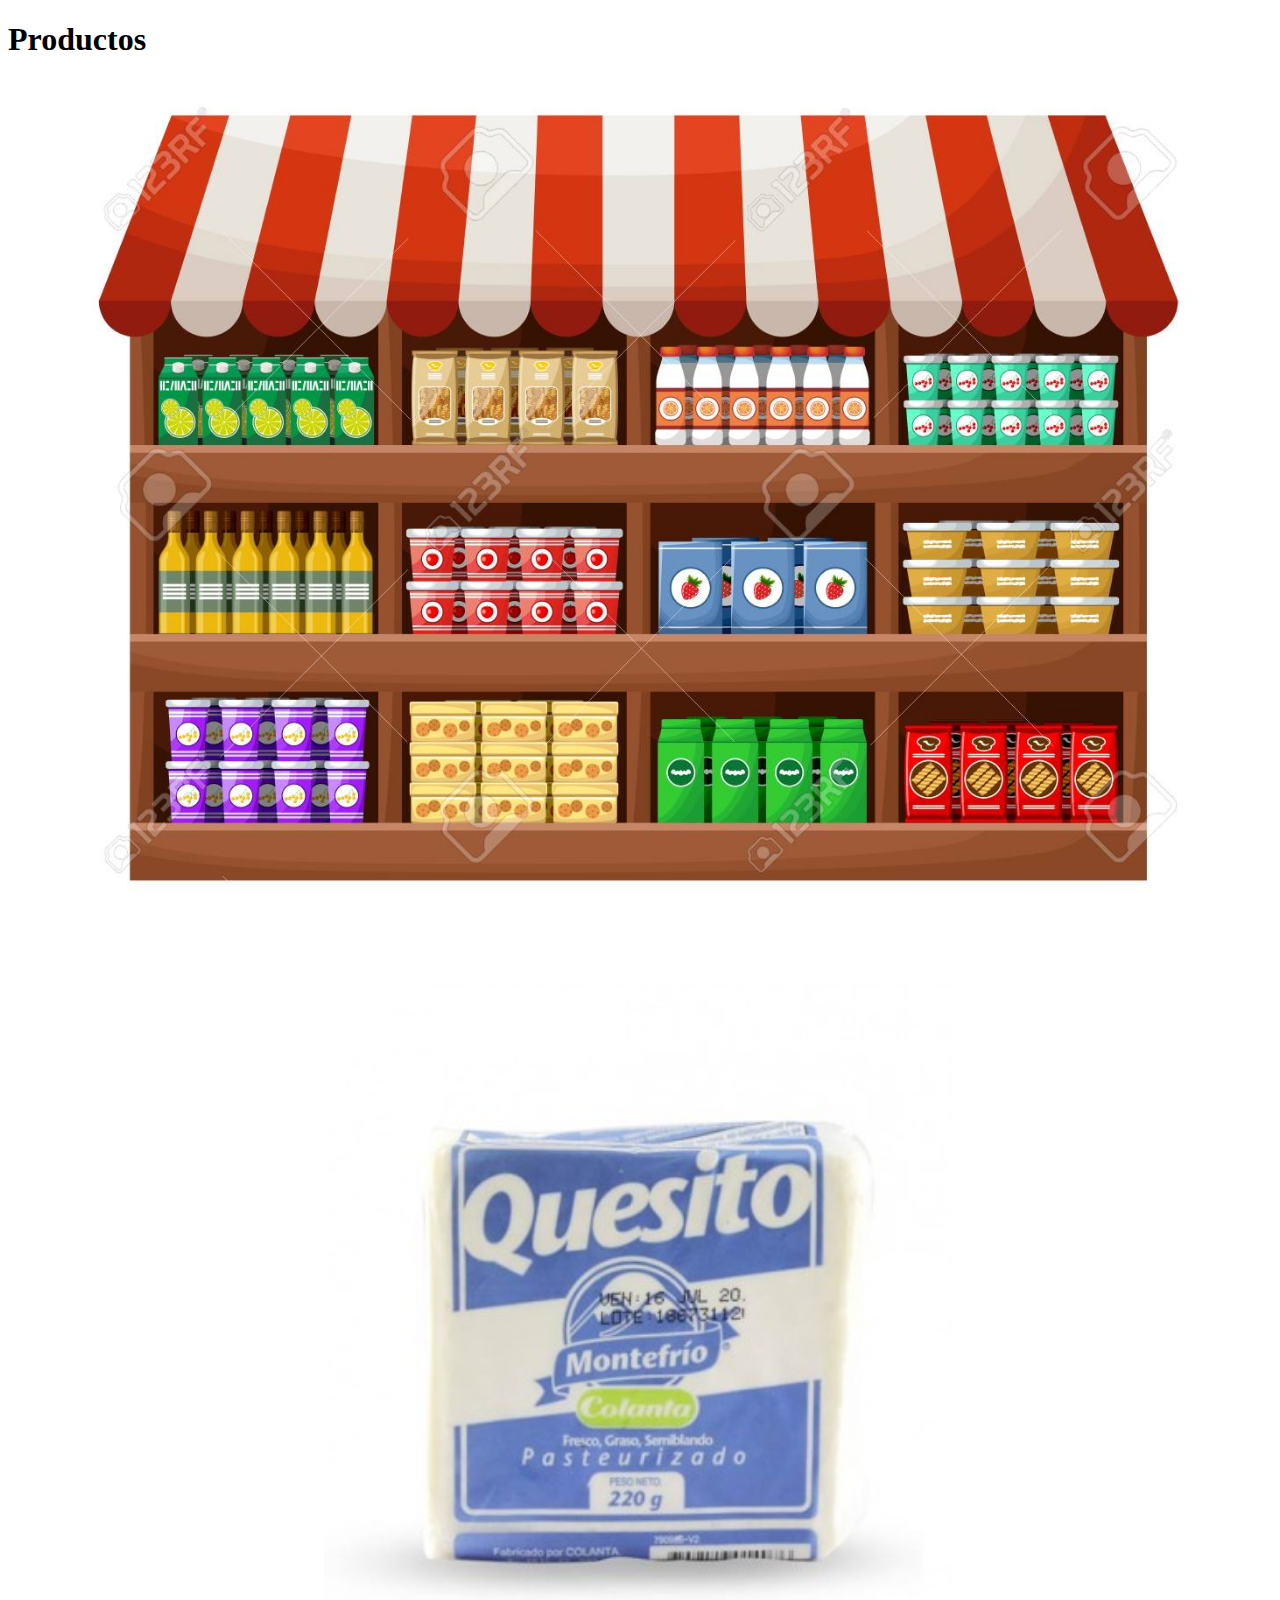
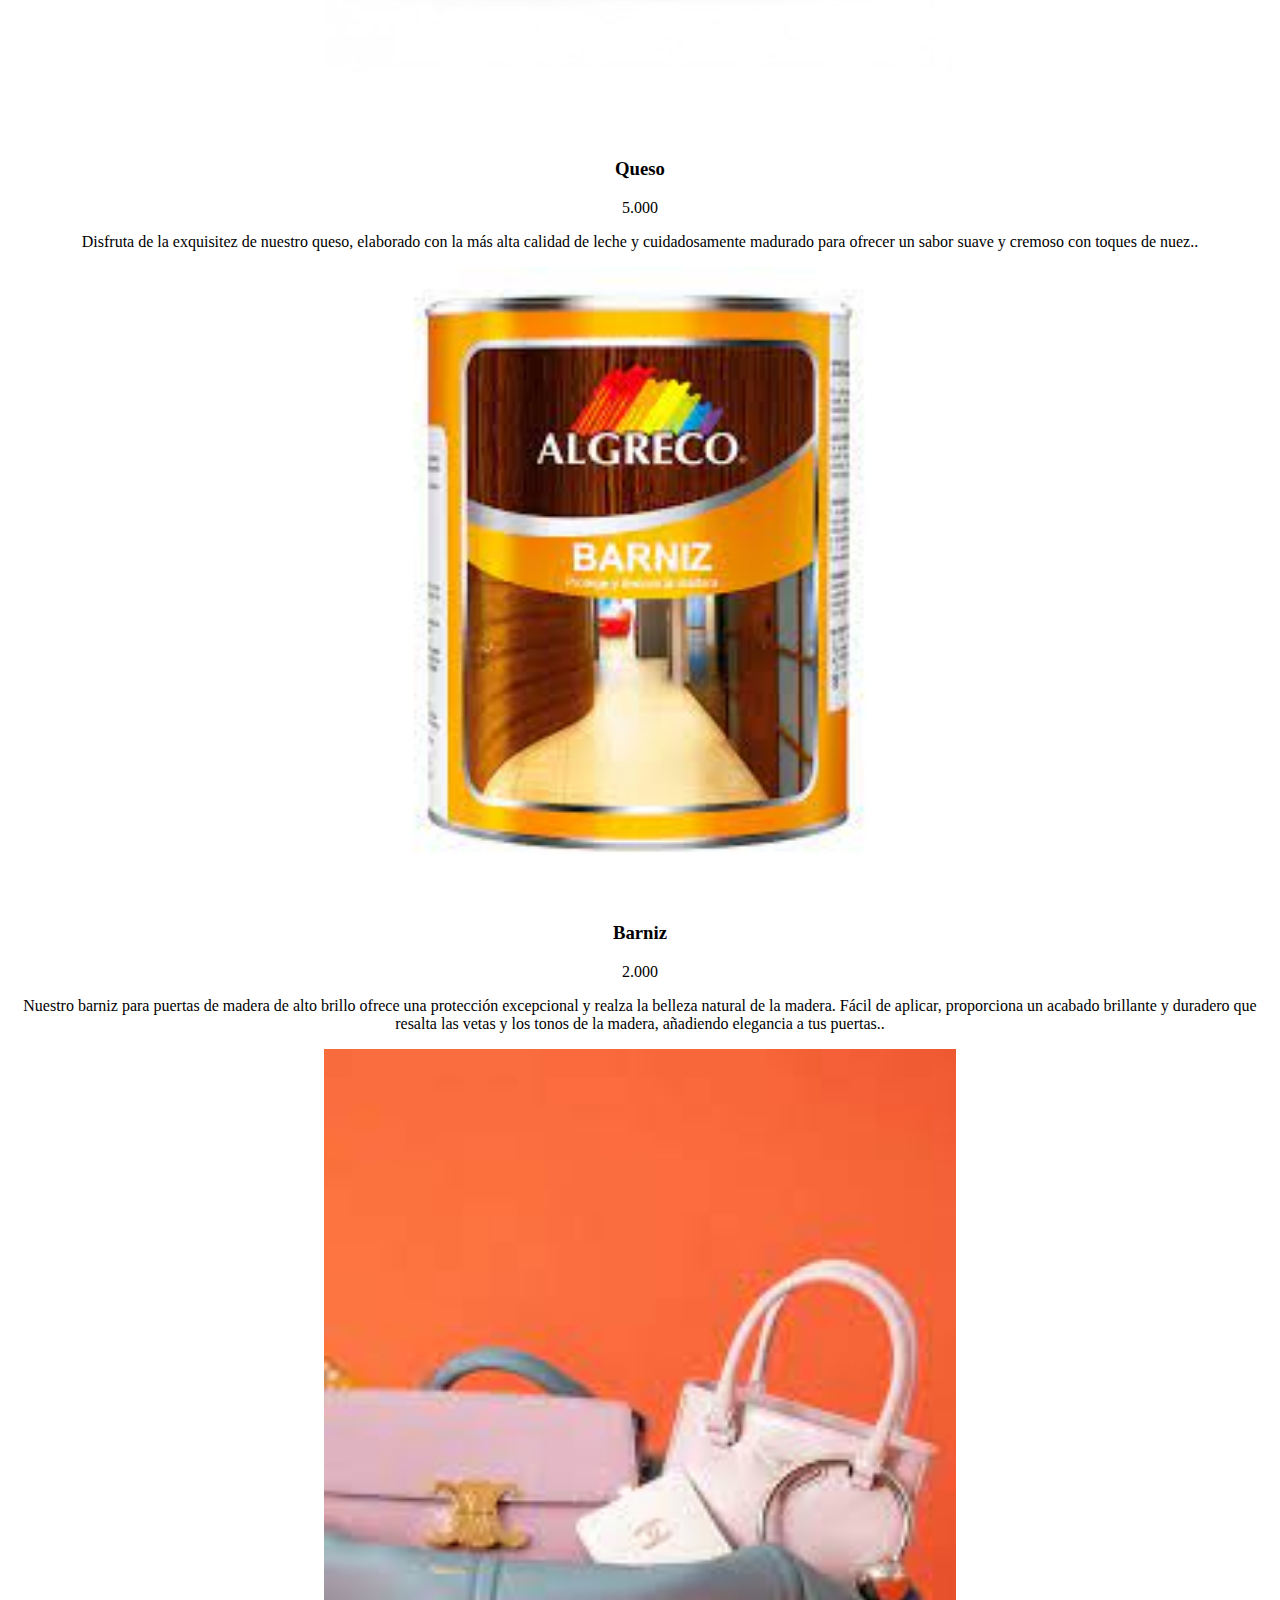
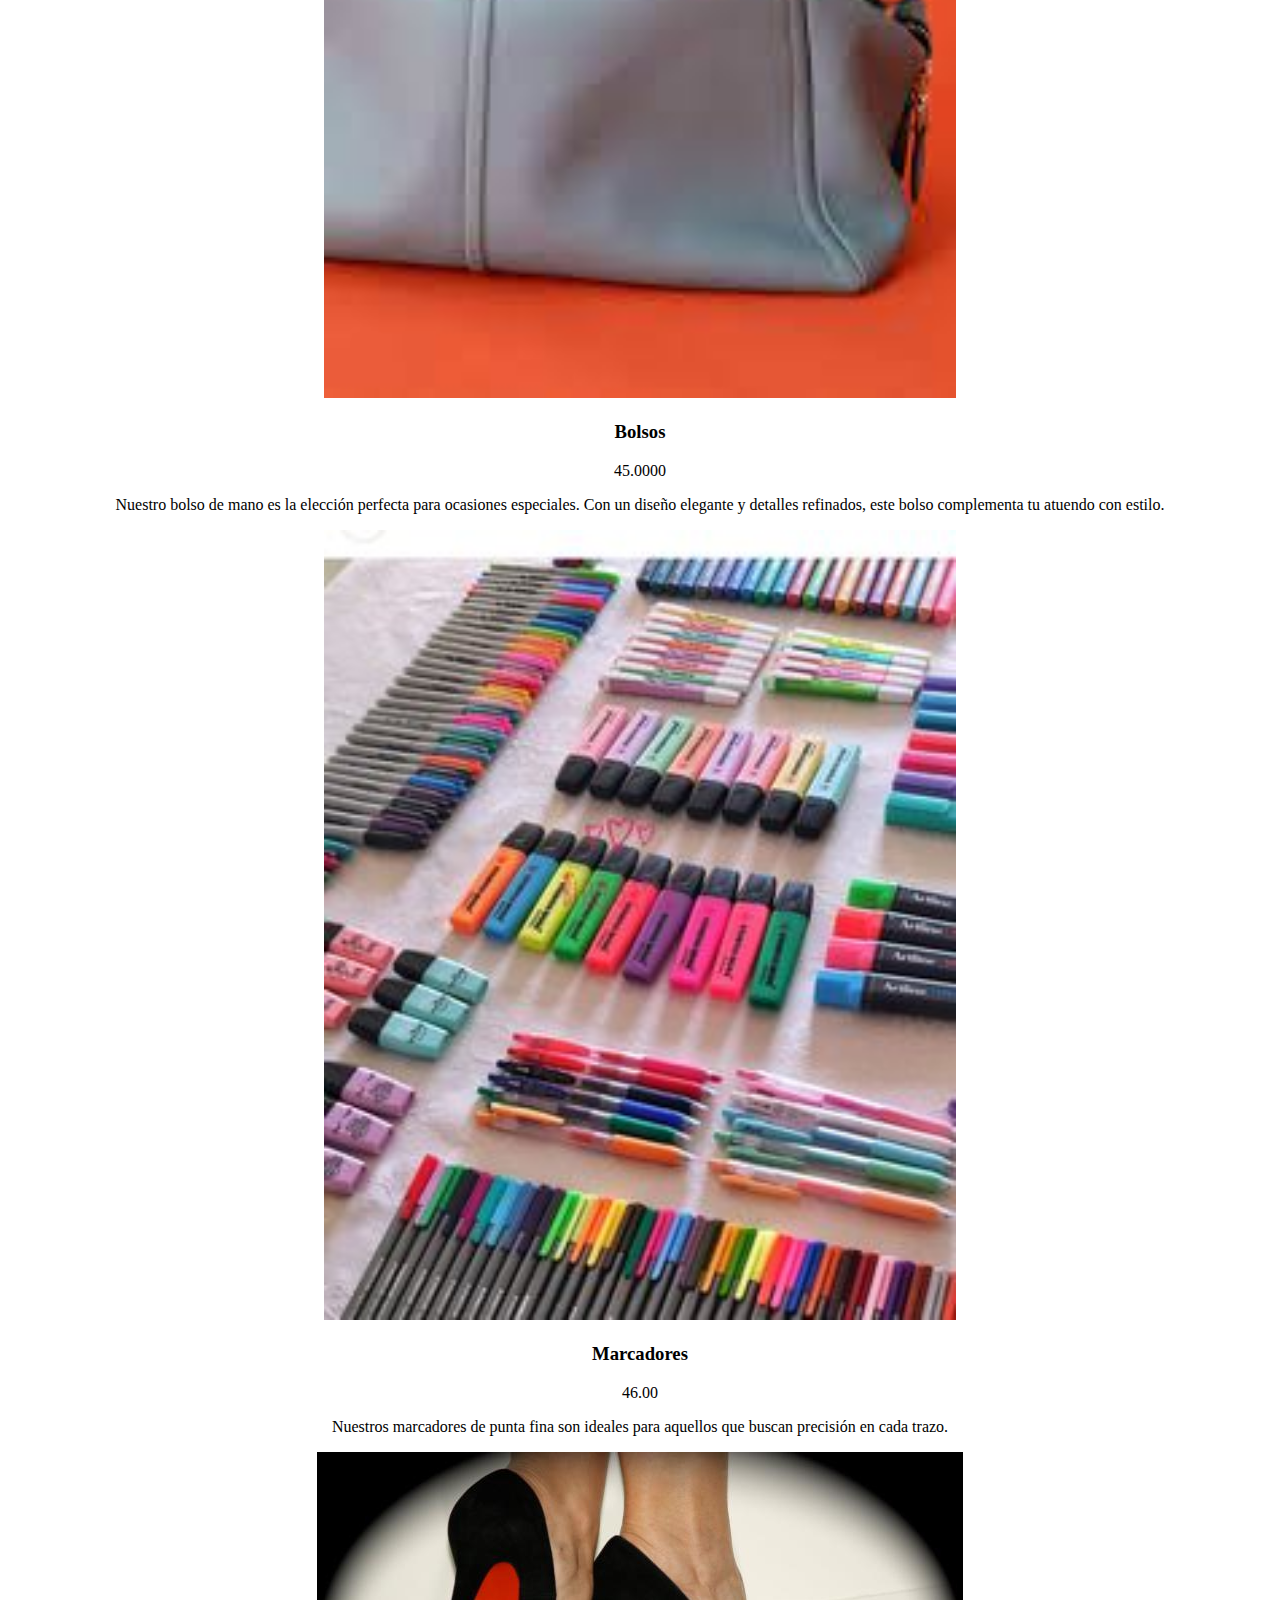
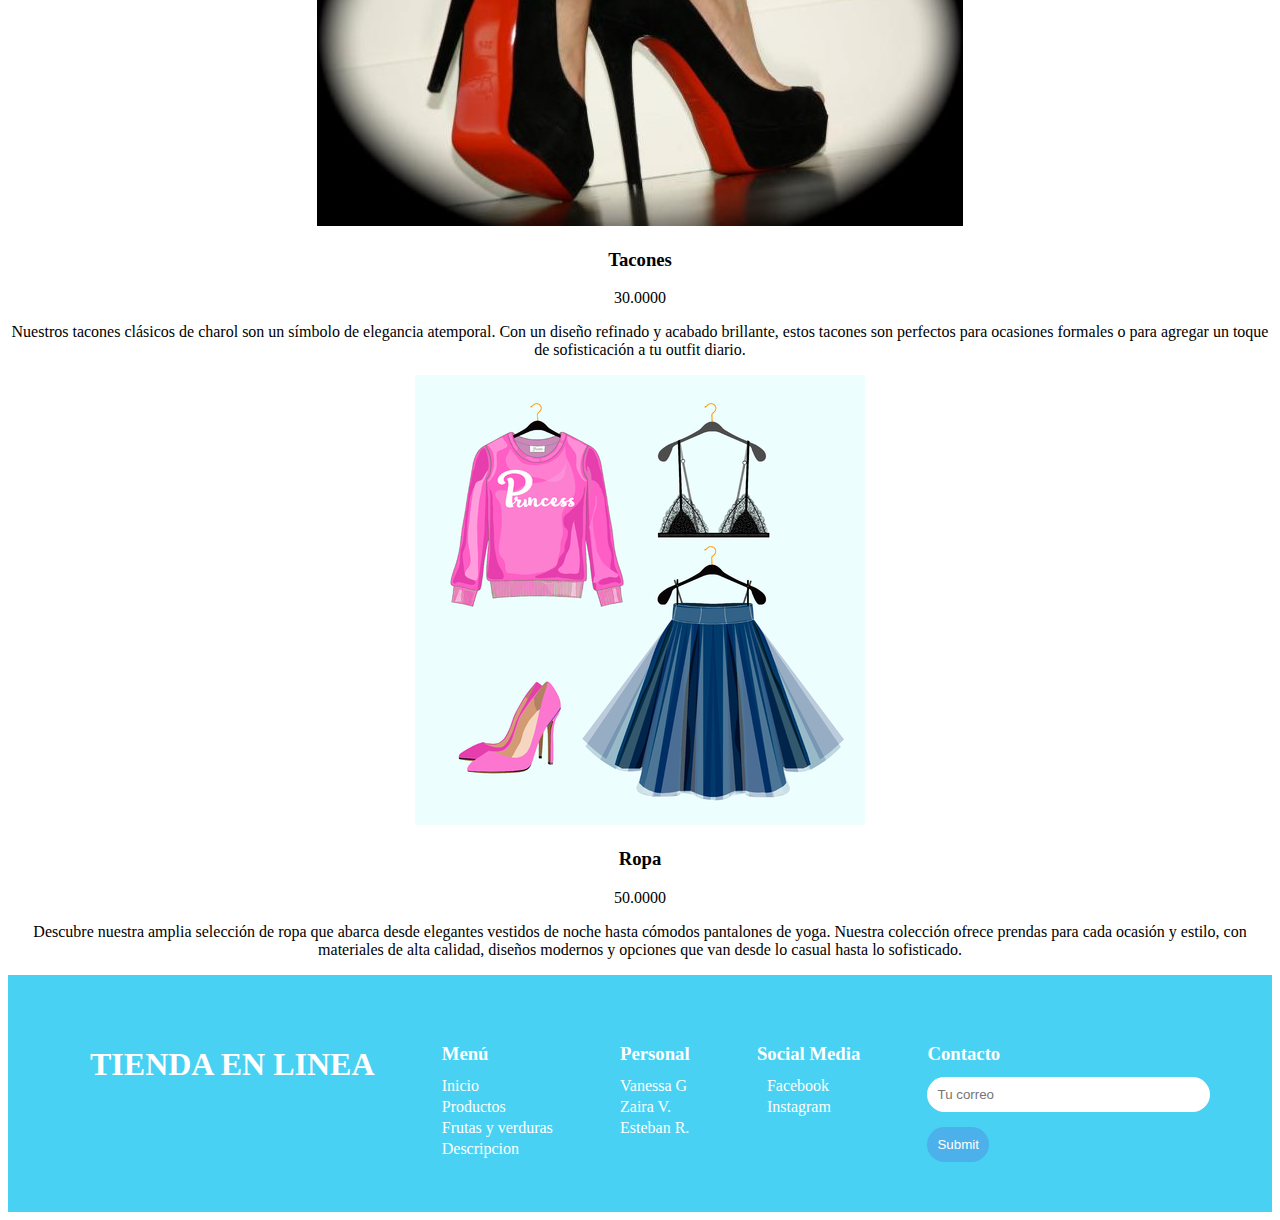
<file: vermas1.html>
<!DOCTYPE html>
<html lang="en">
<head>
    <meta charset="UTF-8">
    <meta name="viewport" content="width=device-width, initial-scale=1.0">
    <link rel="stylesheet" href="estilos2.css">
    <title>peoductos</title>
</head>
<body>
    <section id="Productos">
        <h1>Productos</h1>
        <div class="fila">
            <div class="item">
                <div class="icono">
                    <img src="img/1.jpg" class="img-header" >
                </div>
       </div>
            <div class="item">
                <div class="icono">
                    <img src="img/queso.jpg" class="img-icon">
                </div>
                <div class="info">
                    <h3>Queso</h3>
                    <p>5.000</p>
                    <p>Disfruta de la exquisitez de nuestro queso, elaborado con la más alta calidad de leche
                        y cuidadosamente madurado para ofrecer un sabor suave y cremoso con toques de nuez..</p>
                </div>
            </div>
            <div class="item">
                <div class="icono">
                    <img src="img/barniz.jpg" class="img-icon">
                </div>
                <div class="info">
                    <h3>Barniz</h3>
                    <p>2.000</p>
                    <p>Nuestro barniz para puertas de madera de alto brillo ofrece una protección excepcional y realza la belleza natural de la madera. 
                    Fácil de aplicar, proporciona un acabado brillante y duradero que resalta las vetas y los tonos de la madera, añadiendo elegancia a tus puertas..</p>
                </div>
            </div>
        </div>
    
        <div class="fila">
            <div class="item">
                <div class="icono">
                    <img src="img/bolsos.jpg" class="img-icon">
                </div>
                <div class="info">
                    <h3>Bolsos</h3>
                    <p>45.0000</p>
                    <p>Nuestro bolso de mano es la elección perfecta para ocasiones especiales. 
                    Con un diseño elegante y detalles refinados, este bolso complementa tu atuendo con estilo. </p>
                </div>
            </div>
            <div class="item">
                <div class="icono">
                    <img src="img/marcadores.jpg" class="img-icon">
                </div>
                <div class="info">
                    <h3>Marcadores</h3>
                    <p>46.00</p>
                    <p> Nuestros marcadores de punta fina son ideales para aquellos que buscan precisión en cada trazo.</p>
                </div>
            </div>
            <div class="item">
                <div class="icono">
                    <img src="img/tacon.jpg" alt="">
                </div>
                <div class="info">
                    <h3>Tacones</h3>
                    <p>30.0000</p>
                    <p> Nuestros tacones clásicos de charol son un símbolo de elegancia atemporal.
                        Con un diseño refinado y acabado brillante, estos tacones son perfectos para ocasiones formales o para agregar un toque de sofisticación a tu outfit diario.</p>
                </div>
            </div>
        </div>
        <div class="item">
            <div class="icono">
                <img src="img/moda.jpg" class="img-medio">
                <div class="info">
                    <h3>Ropa</h3>
                    <p>50.0000</p>
                    <p> Descubre nuestra amplia selección de ropa que abarca desde elegantes vestidos de noche hasta cómodos pantalones de yoga. Nuestra colección ofrece prendas para cada ocasión y estilo,
                     con materiales de alta calidad, diseños modernos y opciones que van desde lo casual hasta lo sofisticado.</p>
                </div>
            </div>
            <section id="contacto">
                <div class="fila">
                    <div class="col">
                        <h1>TIENDA EN LINEA</h1>
                    </div>
                    <div class="col">
                        <h3>Menú</h3>
                        <a href="#inicio">Inicio</a>
                        <a href="#Productos">Productos</a>
                        <a href="#Frutas y verduras">Frutas y verduras</a>
                        <a href="#Descripcion">Descripcion</a>
                    </div>
                    <div class="col">
                        <h3>Personal</h3>
                        <a href="#">Vanessa G</a>
                        <a href="#">Zaira V.</a>
                        <a href="#">Esteban R.</a>
                    </div>
                    <div class="col">
                        <h3>Social Media</h3>
                        <div class="media">
                            <i class="fa-brands fa-facebook"></i> <a href="#">Facebook</a>
                        </div>
                        <div class="media">
                            <i class="fa-brands fa-instagram"></i> <a href="#">Instagram</a>
                        </div>
                    </div>
                    <div class="col">
                        <h3>Contacto</h3>
                        <input type="text" placeholder="Tu correo">
                        <input type="submit" class="enviar">
                    </div>
                </div>
        
            </section>
</body>
</html>
</file>
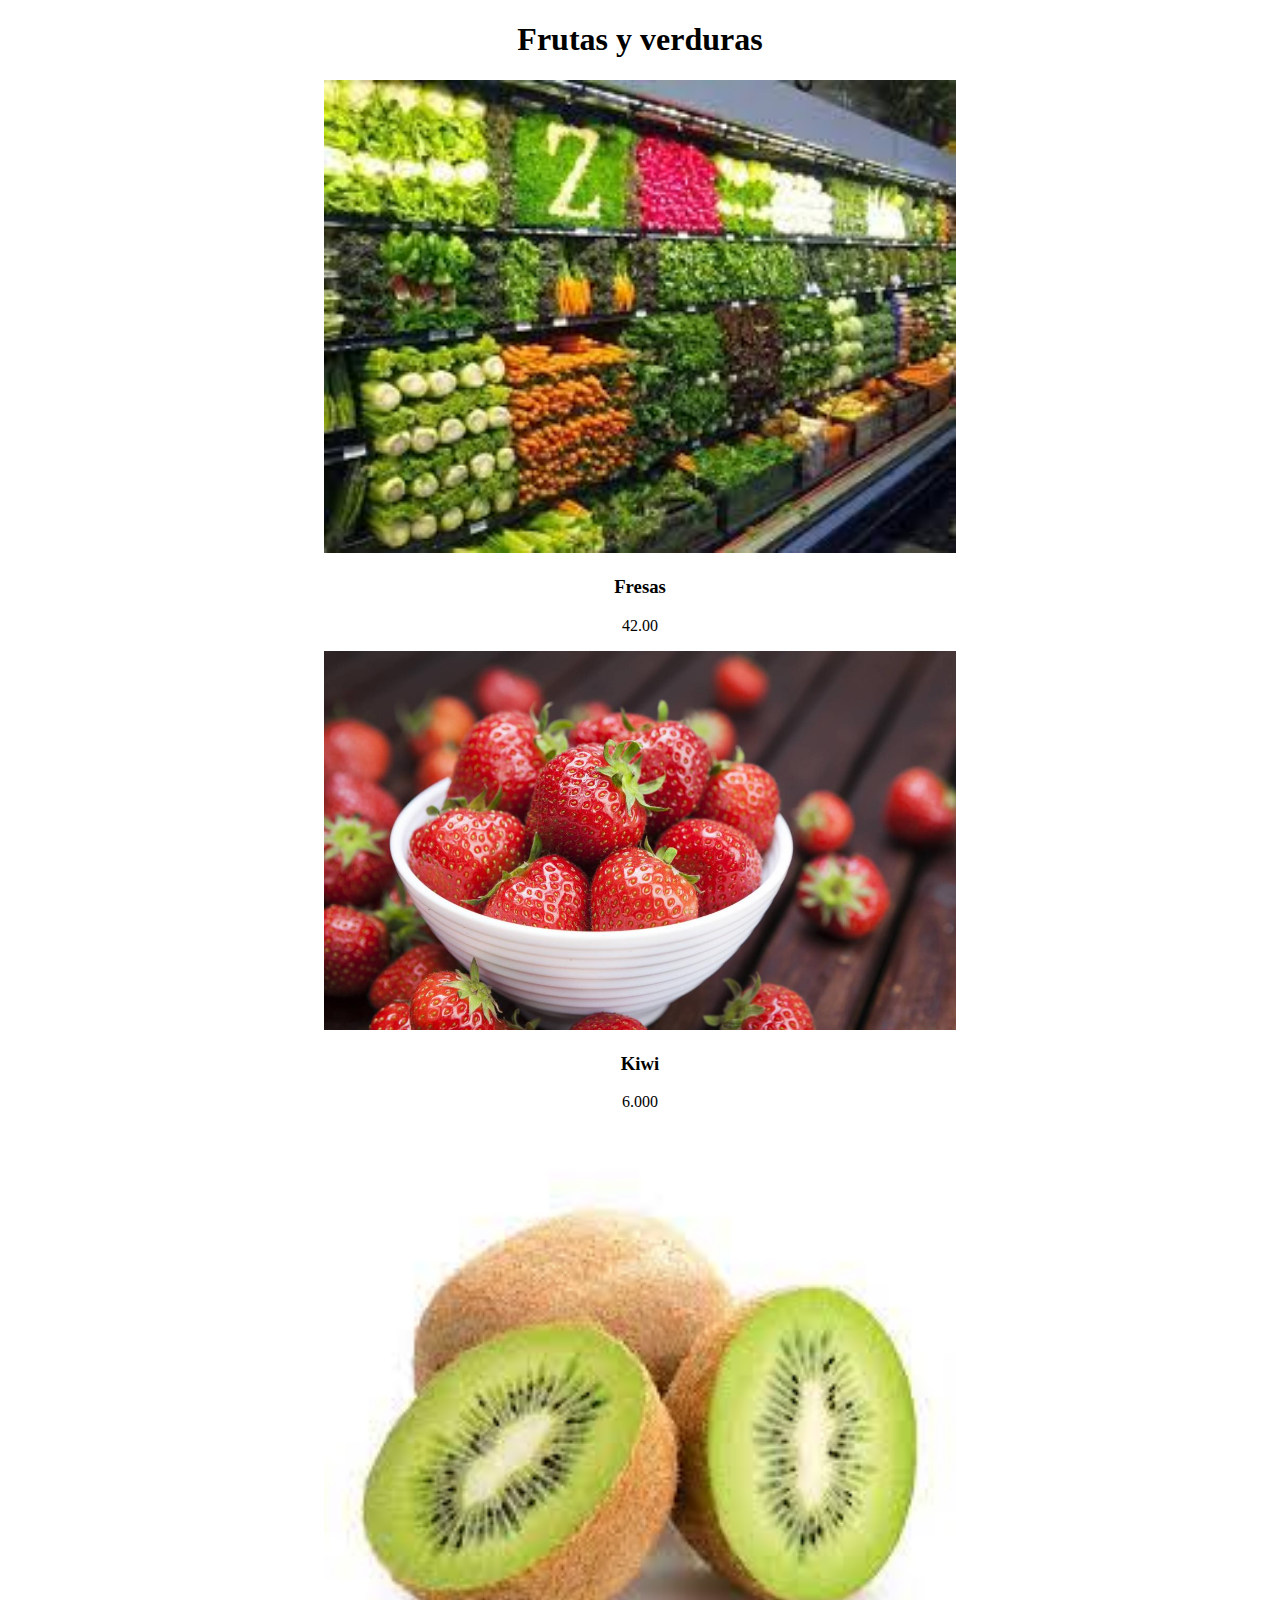
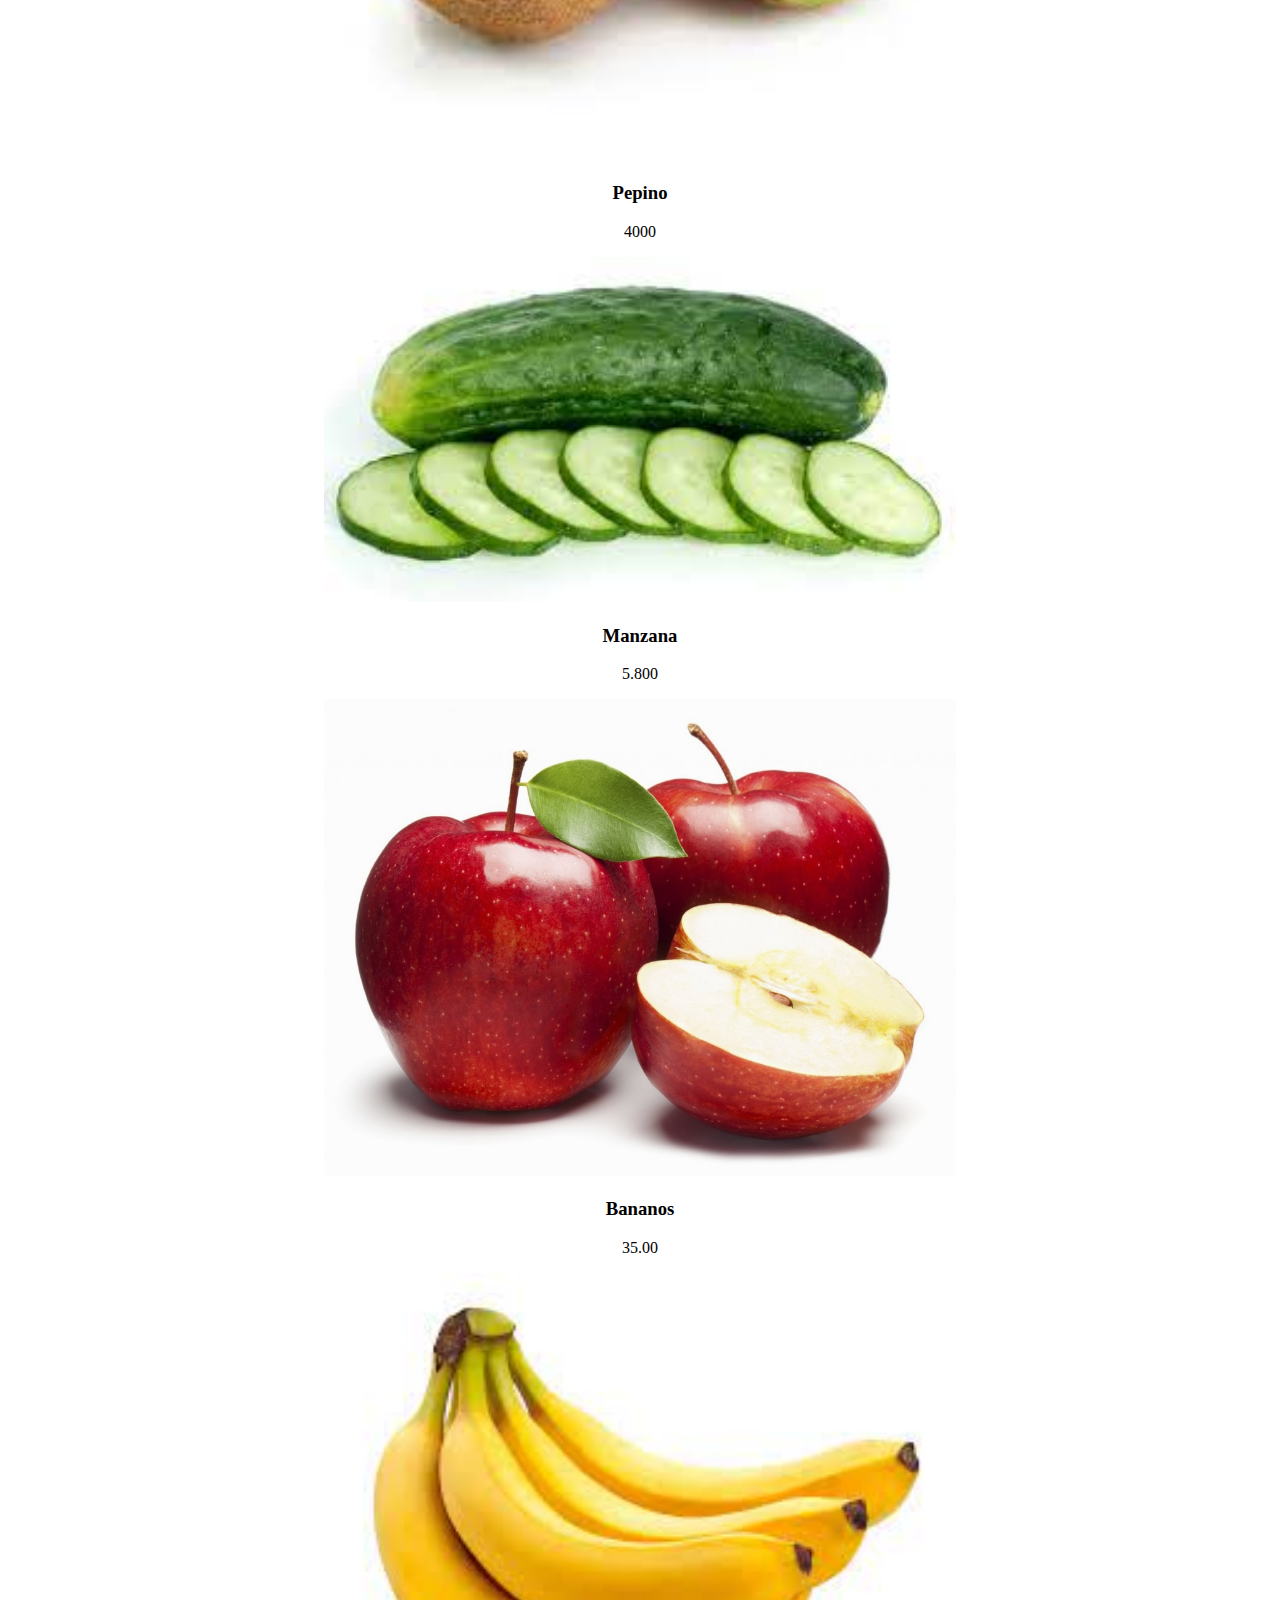
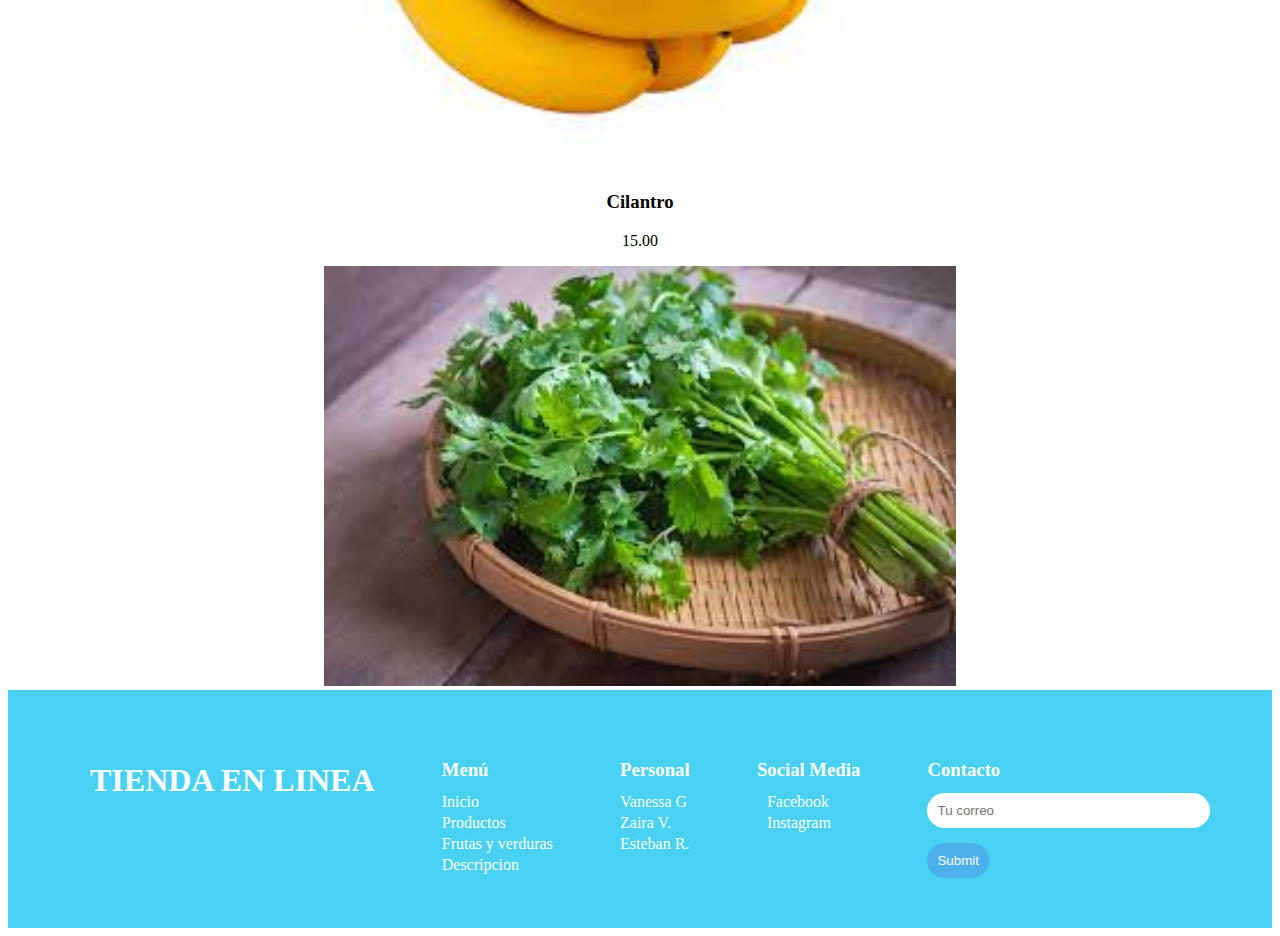
<file: vermas2.html>
<!DOCTYPE html>
<html lang="en">
<head>
    <meta charset="UTF-8">
    <meta name="viewport" content="width=device-width, initial-scale=1.0">
    <link rel="stylesheet" href="estilos1.css">
    <title>Frutas y verduras</title>
</head>
<body>
    <section id="Frutas y verduras">
       

        <div class="fila">
            <div class="item2">
                <h1>Frutas y verduras</h1>
                <img src="img/456.jpg" class="img-icon">
                
                
            </div>
            <div class="item2">
                <h3>Fresas</h3>
                <p>42.00</p>
                <img src="img/fresas.jpeg" class="img-icon">
               
                
            </div>
            <div class="item2">
                <h3>Kiwi</h3>
                <p>6.000</p>
                <img src="img/kiwii.jpeg" class="img-icon">
                
                
            </div>
        </div>
        <div class="fila">
            <div class="item2">
                <h3>Pepino</h3>
                <p>4000</p>
                <img src="img/pepino.jpeg" class="img-icon">
                
               
            </div>
            <div class="item2">
                <h3>Manzana</h3>
                <p>5.800</p>
                <img src="img/manzana.jpg" class="img-icon">
            </div>
            <div class="item2">
                <h3>Bananos</h3>
                <p>35.00</p>
                <img src="img/banan.jpeg" class="img-icon">
          
                
            </div>
            <div class="item2">
                <h3>Cilantro</h3>
                <p>15.00</p>
                <img src="img/cilantro.jpeg"  class="img-icon">
                
            </div>
        </div>
        <section id="contacto">
            <div class="fila">
                <div class="col">
                    <h1>TIENDA EN LINEA</h1>
                </div>
                <div class="col">
                    <h3>Menú</h3>
                    <a href="#inicio">Inicio</a>
                    <a href="#Productos">Productos</a>
                    <a href="#Frutas y verduras">Frutas y verduras</a>
                    <a href="#Descripcion">Descripcion</a>
                </div>
                <div class="col">
                    <h3>Personal</h3>
                    <a href="#">Vanessa G</a>
                    <a href="#">Zaira V.</a>
                    <a href="#">Esteban R.</a>
                </div>
                <div class="col">
                    <h3>Social Media</h3>
                    <div class="media">
                        <i class="fa-brands fa-facebook"></i> <a href="#">Facebook</a>
                    </div>
                    <div class="media">
                        <i class="fa-brands fa-instagram"></i> <a href="#">Instagram</a>
                    </div>
                </div>
                <div class="col">
                    <h3>Contacto</h3>
                    <input type="text" placeholder="Tu correo">
                    <input type="submit" class="enviar">
                </div>
            </div>
    
        </section>
</body>
</html>
</file>
<file: estilos2.css>
.info{
    justify-content: center;
    text-align: center;
}
.icono{
    justify-content: center;
    text-align: center;
}
.img-icon{
     width: 50%;
    justify-content: center;
    
}
.item{
    justify-content: center;
}
.fila{
    justify-content: center;
}
.item2{
    width: 100%;
    justify-content: center;
    text-align: center;
}
.img-header{
    width: 90%;
}
#contacto{
    background-color: #48d1f3;
    padding: 50px 0;
}
#contacto .fila{
    max-width: 1100px;
    margin: auto;
    display: flex;
    justify-content: space-between;
    color: #fff;
}
#contacto a{
    text-decoration: none;
    color:#fff;
    display: block;
    margin-bottom: 3px;
}
#contacto a:hover{
    text-decoration: underline;
}
#contacto h3{
    margin-bottom: 12px;
}
#contacto .media{
    display: flex;
    align-items: center;
}
#contacto .media i{
    display: block;
    margin-right: 10px;
}
#contacto input{
    border: none;
    padding: 10px;
    width: 100%;
    border-radius: 30px;
}
#contacto .enviar{
    background-color: #4cb0eb;
    color: #fff;
    width: fit-content;
    margin-top: 15px;
    cursor: pointer;
}
</file>
<file: estilos1.css>
.info{
    justify-content: center;
    text-align: center;
}
.icono{
    justify-content: center;
    text-align: center;
}
.img-icon{
     width: 50%;
    justify-content: center;
    
}
.item{
    justify-content: center;
}
.fila{
    justify-content: center;
}
.item2{
    width: 100%;
    justify-content: center;
    text-align: center;
}
.img-header{
    width: 90%;
}
#contacto{
    background-color: #48d1f3;
    padding: 50px 0;
}
#contacto .fila{
    max-width: 1100px;
    margin: auto;
    display: flex;
    justify-content: space-between;
    color: #fff;
}
#contacto a{
    text-decoration: none;
    color:#fff;
    display: block;
    margin-bottom: 3px;
}
#contacto a:hover{
    text-decoration: underline;
}
#contacto h3{
    margin-bottom: 12px;
}
#contacto .media{
    display: flex;
    align-items: center;
}
#contacto .media i{
    display: block;
    margin-right: 10px;
}
#contacto input{
    border: none;
    padding: 10px;
    width: 100%;
    border-radius: 30px;
}
#contacto .enviar{
    background-color: #4cb0eb;
    color: #fff;
    width: fit-content;
    margin-top: 15px;
    cursor: pointer;
}
</file>
